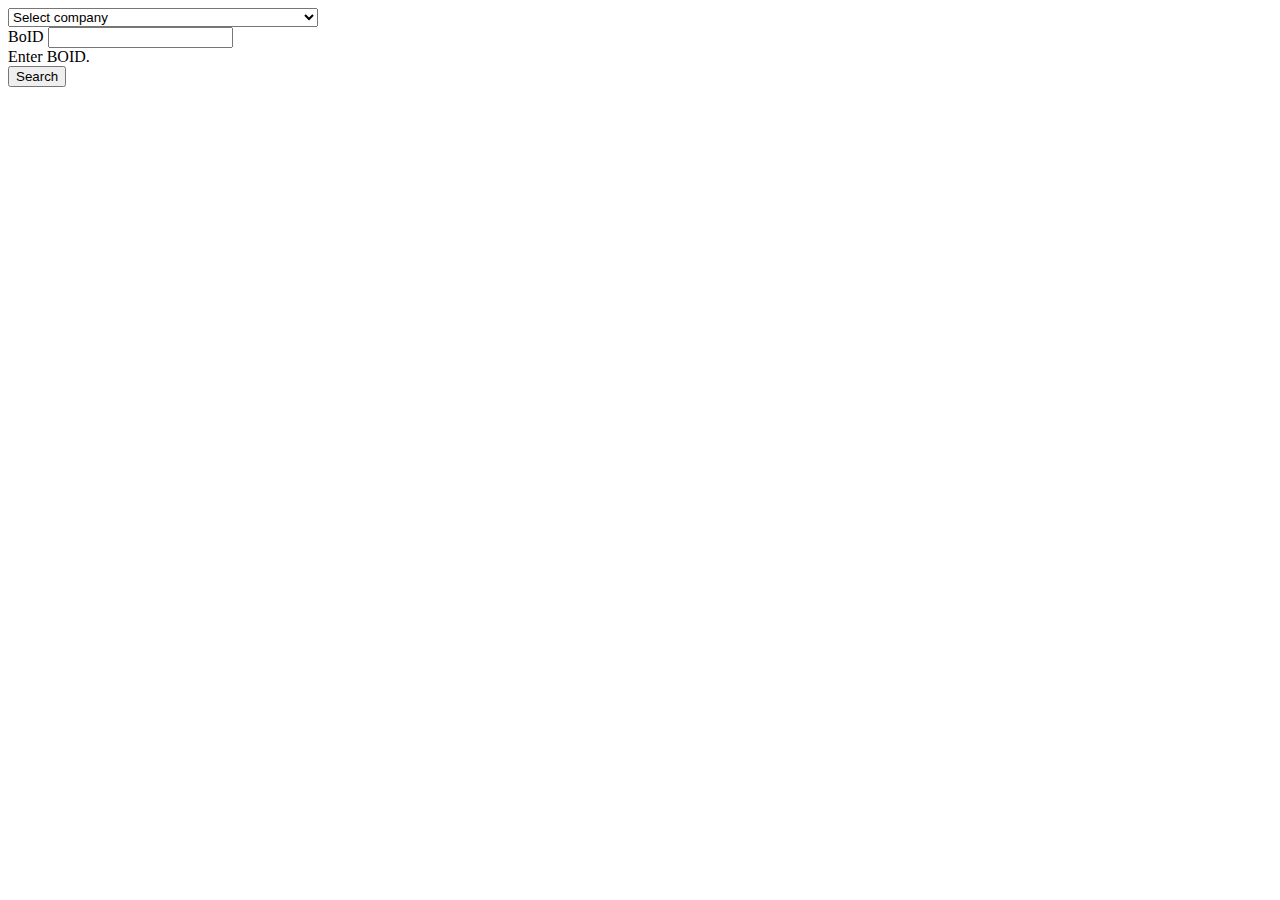
<file: test.html>
<!DOCTYPE html>
<html lang="en">
  <head>
    <meta charset="UTF-8" />
    <meta name="viewport" content="width=device-width, initial-scale=1.0" />
    <meta http-equiv="X-UA-Compatible" content="ie=edge" />
    <title>IPO Result</title>
    <link href="https://cdn.jsdelivr.net/npm/bootstrap@5.0.0-beta3/dist/css/bootstrap.min.css" rel="stylesheet" integrity="sha384-eOJMYsd53ii+scO/bJGFsiCZc+5NDVN2yr8+0RDqr0Ql0h+rP48ckxlpbzKgwra6" crossorigin="anonymous">
  </head>
  <body >
        <div class="container-fluid">
    <form class="form-data" autocomplete="on">
      
            <select name="companyShare" id="companyShare" class="form-select">
                    <option  value="-1">Select company </option>
                    <option  value="1">MAHILA LAGHUBITTA BITTIYA SANSTHA LTD.</option>
                    <option  value="2">Singati Hydro Energy Ltd.</option>
                    <option  value="3">Ru Ru Jalbidhyut Pariyojana Ltd. - Public</option>
                </select>
                <div class="mb-3">
                        <label for="exampleInputBoid" class="form-label">BoID</label>
                        <input type="text" class="form-control" id="boid" aria-describedby="boidHelp">
                        <div id="boidHelp" class="form-text">Enter BOID.</div>
                </div>
      <button class="search-btn">Search</button>
    </form>
    <div class="result">
      <div id="result" class="result-container">

      </div>
    </div>
    </div>

    <script src="main.js"></script>
  </body>
</html>
</file>
